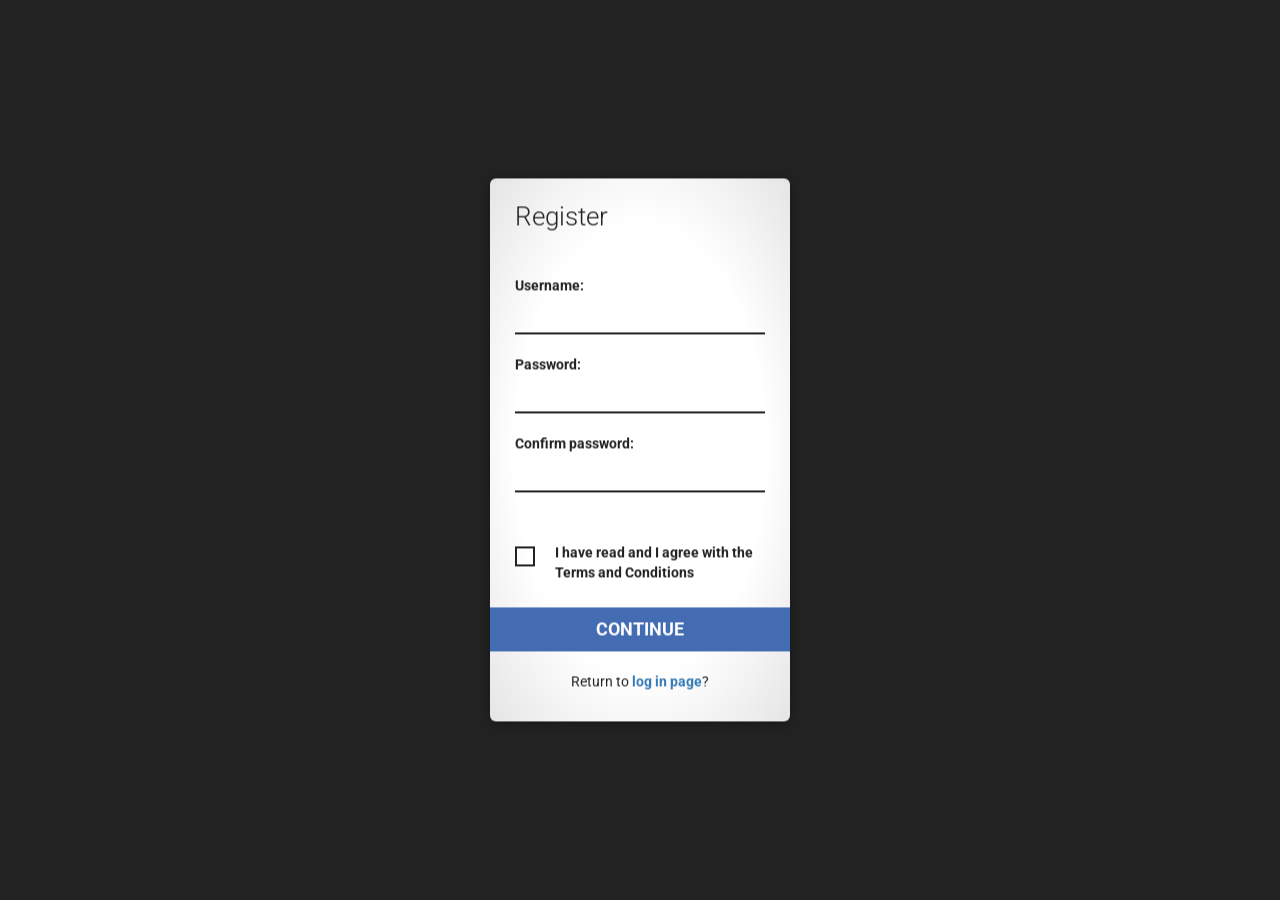
<file: index.html>
<!DOCTYPE html>
<html >
<head>
  <meta charset="UTF-8">
  <title>Simple Login Widget</title>
  
  
  <link rel='stylesheet prefetch' href='https://www.google.com/fonts#UsePlace:use/Collection:Roboto:400,300,100,500'>
<link rel='stylesheet prefetch' href='http://maxcdn.bootstrapcdn.com/bootstrap/3.3.4/css/bootstrap.min.css'>
<link rel='stylesheet prefetch' href='https://www.google.com/fonts#UsePlace:use/Collection:Roboto+Slab:400,700,300,100'>

      <link rel="stylesheet" href="css/style.css">

  
</head>

<body>
  <div id="successful_login" class="fix-middle">
  <div class="container text-center">
    <h1>Welcome back to the internet!</h1>
    <p>You've successfully managed to log into a nonexistant account in order to test a login dialog box.<br> If you like it, you are welcomed to use it wherever you want, no strings attached.<br><br><a href="#" class="link dialog-reset">Rerun the whole thing.</a></p>
  </div>
</div>
<div id="successful_registration" class="fix-middle">
  <div class="container text-center">
    <h1>Welcome to the internet!</h1>
    <p>You've successfully managed to register for a nonexistant account in order to test a registration dialog box.<br> If you like it, you are welcomed to use it wherever you want, no strings attached.<br><br><a href="#" class="link dialog-reset">Rerun the whole thing.</a></p>
  </div>
</div>

<div id="dialog" class="dialog dialog-effect-in">
  <div class="dialog-back">
    <div class="dialog-content">
      <form id="login_form" class="dialog-form" action="" method="POST">
        <fieldset>
          <legend>Log in</legend>
          <div class="form-group">
            <label for="user_username" class="control-label">Username:</label>
            <input type="text" id="user_username" class="form-control" name="user_username" autofocus/>
          </div>
          <div class="form-group">
            <label for="user_password" class="control-label">Password:</label>
            <input type="password" id="user_password" class="form-control" name="user_password"/>
          </div>
          <div class="text-center pad-top-20">
            <p>Have you forgotten your<br><a href="#" class="link"><strong>username</strong></a> or <a href="#" class="link"><strong>password</strong></a>?</p>
          </div>
          <div class="pad-top-20 pad-btm-20">
            <input type="submit" class="btn btn-default btn-block btn-lg" value="Continue">
          </div>
          <div class="text-center">
            <p>Do you wish to register<br> for <a href="#" class="link user-actions"><strong>a new account</strong></a>?</p>
          </div>
        </fieldset>
      </form>
    </div>
  </div>
  <div class="dialog-front">
    <div class="dialog-content">
      <form id="register_form" class="dialog-form" action="" method="POST">
        <fieldset>
          <legend>Register</legend>
          <div class="form-group">
            <label for="user_username" class="control-label">Username:</label>
            <input type="text" id="user_username" class="form-control" name="user_username"/> 
          </div>
          <div class="form-group">
            <label for="user_password" class="control-label">Password:</label>
            <input type="password" id="user_password" class="form-control" name="user_password"/>
          </div>
          <div class="form-group">
            <label for="user_cnf_password" class="control-label">Confirm password:</label>
            <input type="password" id="user_cnf_password" class="form-control" name="user_cnf_password"/>
          </div>
          <div class="form-group pad-top-20 form-group-checkbox">
            <div class="checkbox">
              <label>
                <input type="checkbox" id="user_terms" name="user_terms">
                I have read and I agree with the Terms and Conditions
              </label>
            </div>
          </div>
          <div class="pad-btm-20">
            <input type="submit" class="btn btn-default btn-block btn-lg" value="Continue"/>
          </div>
          <div class="text-center">
            <p>Return to <a href="#" class="link user-actions"><strong>log in page</strong></a>?</p>
          </div>
        </fieldset>
      </form>
    </div>
  </div>
</div>
  <script src='http://cdnjs.cloudflare.com/ajax/libs/jquery/2.1.3/jquery.min.js'></script>

    <script src="js/index.js"></script>

</body>
</html>
</file>
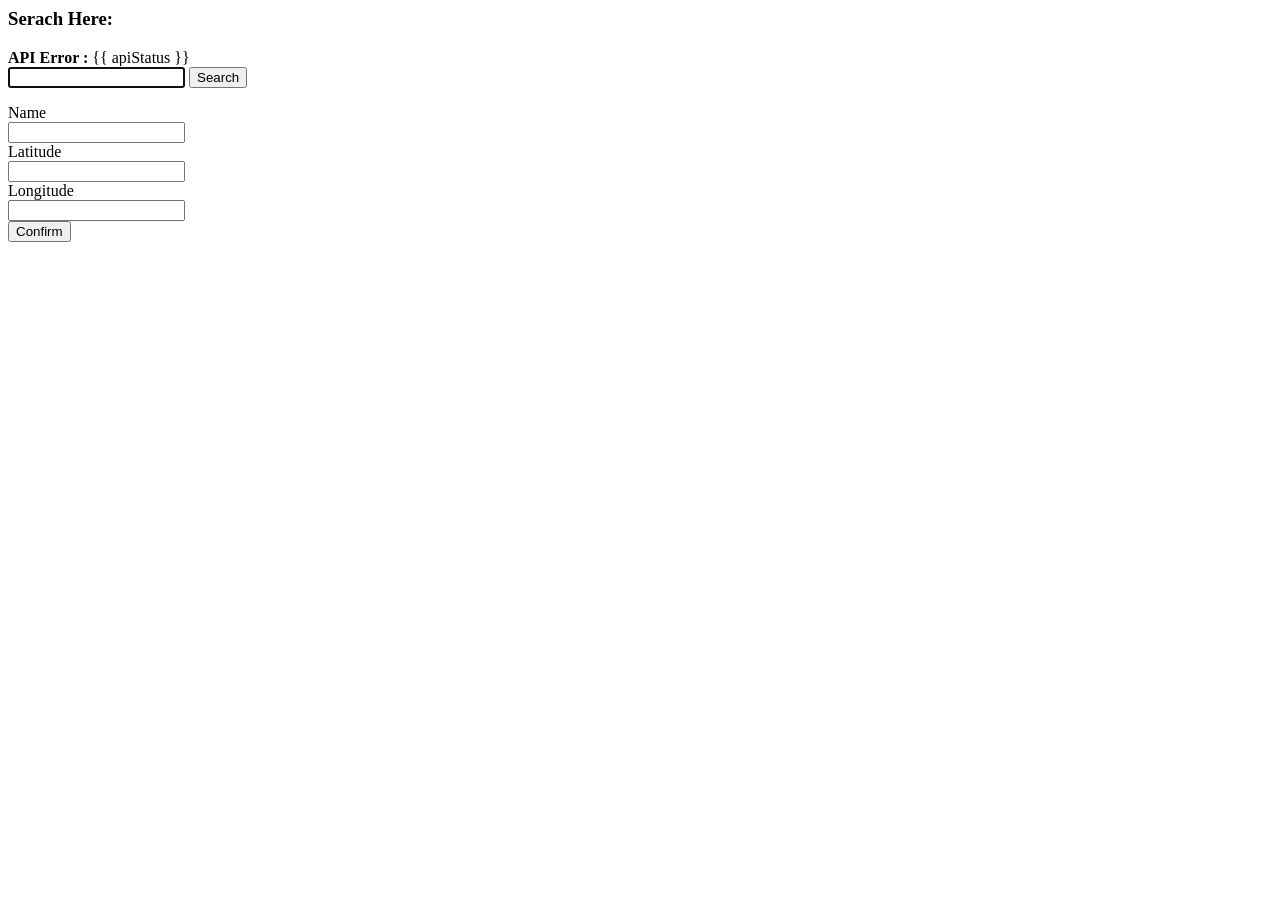
<file: google/index.html>
<body>
  <div class="container" ng-app="myApp" ng-controller="newPlaceCtrl">
    
    <h3 class="clearfix">
       <h3>Serach Here: </h3>
    </h3>
    
    <div class="alert alert-danger text-center" role="alert" ng-show="apiError">
        <b>API Error : </b>
        <span>{{ apiStatus }}</span>
    </div>
    
    <form name="searchForm" novalidate 
    ng-submit="search()">
        <div class="input-group">
            <input name="place" type="text" class="form-control" 
            ng-model="searchPlace" required autofocus />
            <span class="input-group-btn">
                <button class="btn btn-primary" 
                ng-disabled="searchForm.$invalid">Search</button>
            </span>
        </div>
    </form>
        
    <div id="map"></div>
      
    <form name="resForm" class="form-horizontal" novalidate 
    ng-submit="send()">
        <div class="form-group">
            <label for="resName" class="col-xs-2 control-label">Name</label>
            <div class="col-xs-10">
                <input name="resName" type="text" class="form-control" 
                ng-model="place.name" required />
            </div>
        </div>
        <div class="form-group">
            <label for="resLat" class="col-xs-2 control-label">Latitude</label>
            <div class="col-xs-10">
                <input name="resLat" type="number" class="form-control" 
                ng-model="place.lat" required />
            </div>
        </div>
        <div class="form-group">
            <label for="resLng" class="col-xs-2 control-label">Longitude</label>
            <div class="col-xs-10">
                <input name="resLng" type="number" class="form-control" 
                ng-model="place.lng" required />
            </div>
        </div>
        <div class="form-group">
            <div class="col-xs-offset-2 col-xs-10">
                <button class="btn btn-success" 
                ng-disabled="resForm.$invalid">Confirm</button>
            </div>
        </div>
    </form>
    
</div>

</body>
</file>
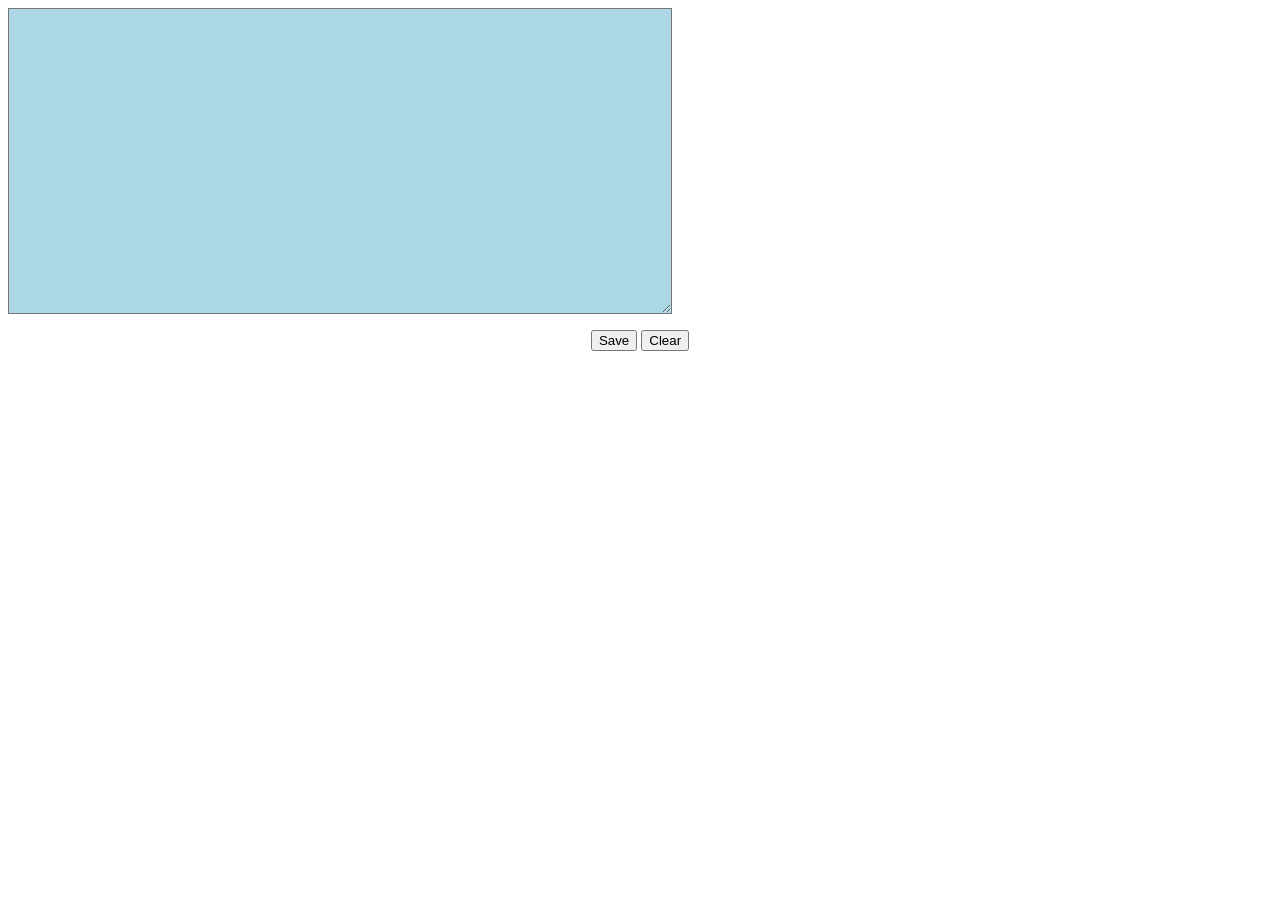
<file: notepad/index.htm>
<body ng-controller="myNoteCtrl">



<textarea style="background-color:lightblue;color:darkmagenta" ng-model="message" cols="80" rows="20"></textarea>

<p align="center">
<button ng-click="save()">Save</button>
<button ng-click="clear()">Clear</button>
</p>




</body>
</file>
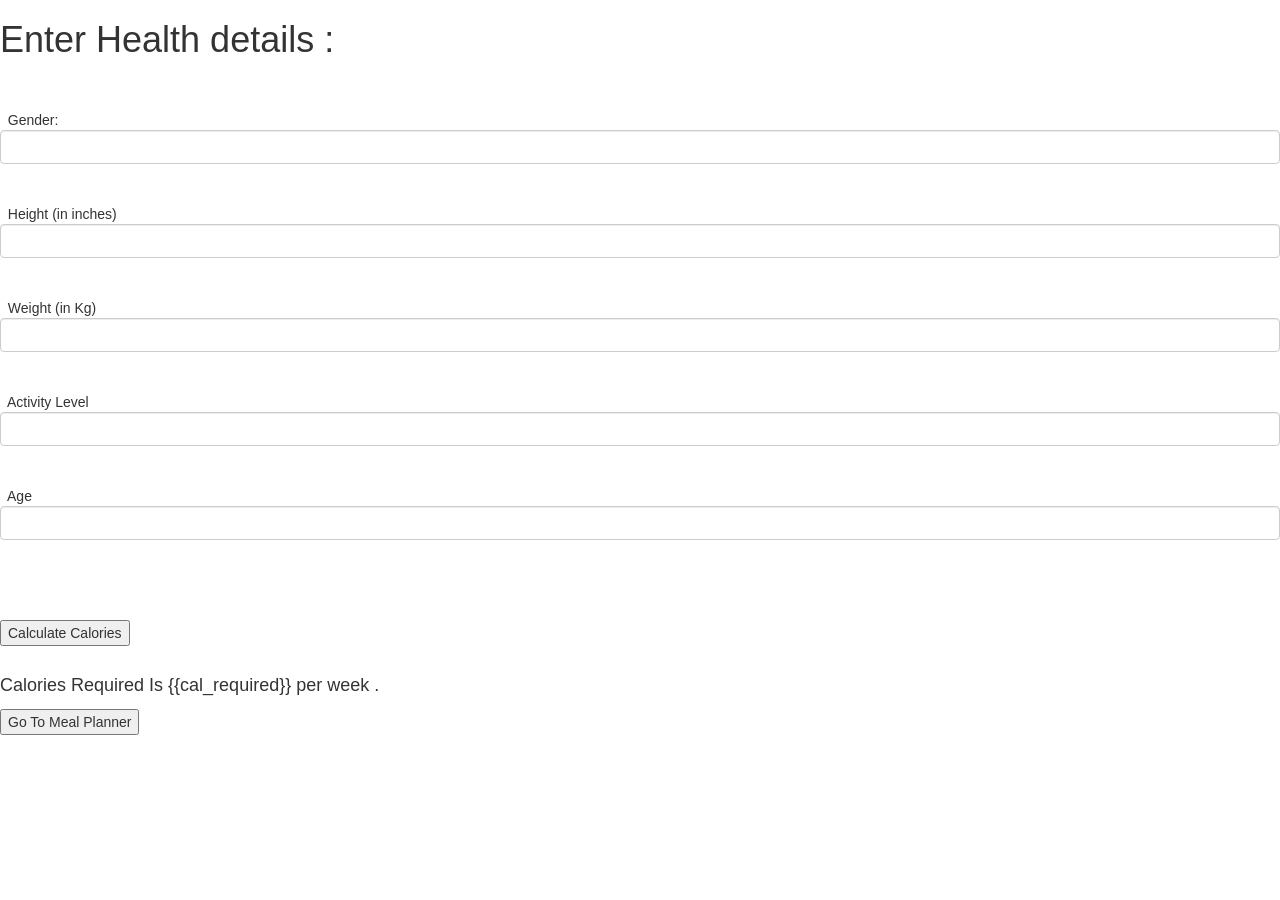
<file: healthdetailform.html>
<Files healthdetailform.html>

</Files>
<html>
    
<head>


  <meta name="viewport" content="width=device-width, initial-scale=1">
  <link rel="stylesheet" href="https://maxcdn.bootstrapcdn.com/bootstrap/3.3.7/css/bootstrap.min.css">
  <script src="https://ajax.googleapis.com/ajax/libs/jquery/3.1.1/jquery.min.js"></script>
  <script src="https://maxcdn.bootstrapcdn.com/bootstrap/3.3.7/js/bootstrap.min.js"></script>
</head>
    
<body>
       
    <fieldset>
        <h1>Enter Health details : </h1> 
              <form name="input" action="healthdetail.php"  method="post">
            	    <p style="white-space:pre">
                    <br/>  Gender:      <input  class="form-control" type="text" name="gender" required>
                    <br/>  Height (in inches)   <input class="form-control" type="text" step="any" name="height" required>
                    <br/>  Weight (in Kg)      <input class="form-control" type="text" name="weight" required> 
                    <br/>  Activity Level     <input class="form-control" type="text" name="activity" required>
                    <br/>  Age    <input class="form-control" type="text" name="age" required>
                   

                    <br/><input type="submit" value="Calculate Calories">
                    <h4>Calories Required Is {{cal_required}} per week .</h4>


                    </p>

             </form>

    </fieldset>
    <button ng-click="change_state()">Go To Meal Planner</button>

 </body>
</html>
</file>
<file: css/style.css>
@import url(http://fonts.googleapis.com/css?family=Roboto:400,500,700,300,100);
.pad-top-20 {
  padding-top: 20px;
}
.pad-btm-20 {
  padding-bottom: 20px;
}
.pad-sep-20 {
  padding-top: 20px;
  padding-bottom: 20px;
}
.pad-top-40 {
  padding-top: 40px;
}
.pad-btm-40 {
  padding-bottom: 40px;
}
.pad-sep-40 {
  padding-top: 40px;
  padding-bottom: 40px;
}
.pad-top-60 {
  padding-top: 60px;
}
.pad-btm-60 {
  padding-bottom: 60px;
}
.pad-sep-60 {
  padding-top: 60px;
  padding-bottom: 60px;
}
.pad-top-80 {
  padding-top: 80px;
}
.pad-btm-80 {
  padding-bottom: 80px;
}
.pad-sep-80 {
  padding-top: 80px;
  padding-bottom: 80px;
}
.pad-top-100 {
  padding-top: 100px;
}
.pad-btm-100 {
  padding-bottom: 100px;
}
.pad-sep-100 {
  padding-top: 100px;
  padding-bottom: 100px;
}
html,
body {
  height: 100%;
}
body {
  margin: 0;
  padding: 0;
  color: #fff;
  overflow: hidden;
  background-color: #222;
  font-size: 14px;
  position: relative;
  font-family: 'Roboto', Helvetica, Arial, sans-serif;
}
h1,
.h1,
h2,
.h2,
h3,
.h3 {
  font-weight: 300;
  color: #22A7F0;
}
.fix-middle {
  position: absolute;
  padding: 10px;
  top: 50%;
  left: 50%;
  -webkit-transform: translate(-50%, -50%);
  -moz-transform: translate(-50%, -50%);
  -ms-transform: translate(-50%, -50%);
  transform: translate(-50%, -50%);
  z-index: 3;
}
.dialog {
  color: #222;
  -webkit-perspective: 1200px;
  -moz-perspective: 1200px;
  -ms-perspective: 1200px;
  -o-perspective: 1200px;
  perspective: 1200px;
  z-index: 1000;
  opacity: 1;
  visibility: visible;
  -webkit-transition: opacity 0.2s cubic-bezier(0.25, 0.5, 0.5, 0.9), visibility 0.2s cubic-bezier(0.25, 0.5, 0.5, 0.9);
  -moz-transition: opacity 0.2s cubic-bezier(0.25, 0.5, 0.5, 0.9), visibility 0.2s cubic-bezier(0.25, 0.5, 0.5, 0.9);
  -ms-transition: opacity 0.2s cubic-bezier(0.25, 0.5, 0.5, 0.9), visibility 0.2s cubic-bezier(0.25, 0.5, 0.5, 0.9);
  transition: opacity 0.2s cubic-bezier(0.25, 0.5, 0.5, 0.9), visibility 0.2s cubic-bezier(0.25, 0.5, 0.5, 0.9);
}
.dialog,
.dialog .dialog-front,
.dialog .dialog-back {
  width: auto;
  position: absolute;
  top: 50%;
  left: 50%;
  padding: 0;
  margin: 0;
  -webkit-transform: translate(-50%, -50%);
  -moz-transform: translate(-50%, -50%);
  -ms-transform: translate(-50%, -50%);
  transform: translate(-50%, -50%);
}
.dialog.dialog-effect-in {
  -webkit-animation: showDialog 1000ms linear both;
  -moz-animation: showDialog 1000ms linear both;
  -ms-animation: showDialog 1000ms linear both;
  animation: showDialog 1000ms linear both;
}
.dialog.shakeit {
  -webkit-animation: shakeDialog 300ms linear both;
  -moz-animation: shakeDialog 300ms linear both;
  -ms-animation: shakeDialog 300ms linear both;
  animation: shakeDialog 300ms linear both;
}
.dialog .dialog-content {
  width: 300px;
  background: #fff;
  /* Old browsers */
  background: -moz-radial-gradient(center, ellipse cover, #ffffff 59%, #e5e5e5 100%);
  /* FF3.6+ */
  background: -webkit-gradient(radial, center center, 0px, center center, 100%, color-stop(59%, #ffffff), color-stop(100%, #e5e5e5));
  /* Chrome,Safari4+ */
  background: -webkit-radial-gradient(center, ellipse cover, #ffffff 59%, #e5e5e5 100%);
  /* Chrome10+,Safari5.1+ */
  background: -o-radial-gradient(center, ellipse cover, #ffffff 59%, #e5e5e5 100%);
  /* Opera 12+ */
  background: -ms-radial-gradient(center, ellipse cover, #ffffff 59%, #e5e5e5 100%);
  /* IE10+ */
  background: radial-gradient(ellipse at center, #ffffff 59%, #e5e5e5 100%);
  /* W3C */
  border-radius: 6px;
  -webkit-box-shadow: 0 2px 12px -3px rgba(0, 0, 0, 0.6);
  -moz-box-shadow: 0 2px 12px -3px rgba(0, 0, 0, 0.6);
  -ms-box-shadow: 0 2px 12px -3px rgba(0, 0, 0, 0.6);
  box-shadow: 0 2px 12px -3px rgba(0, 0, 0, 0.6);
  padding: 20px 25px;
}
.dialog .dialog-front,
.dialog .dialog-back {
  -webkit-transform-style: preserve-3d;
  -moz-transform-style: preserve-3d;
  -webkit-backface-visibility: hidden;
  -moz-backface-visibility: hidden;
  -ms-backface-visibility: hidden;
  backface-visibility: hidden;
  -webkit-transition: all 0.4s cubic-bezier(0.25, 0.5, 0.5, 0.9);
  -moz-transition: all 0.4s cubic-bezier(0.25, 0.5, 0.5, 0.9);
  -ms-transition: all 0.4s cubic-bezier(0.25, 0.5, 0.5, 0.9);
  transition: all 0.4s cubic-bezier(0.25, 0.5, 0.5, 0.9);
}
.dialog .dialog-front {
  -webkit-transform: translate(-50%, -50%) rotateX(0deg) rotateY(0deg);
  -moz-transform: translate(-50%, -50%) rotateX(0deg) rotateY(0deg);
  -ms-transform: translate(-50%, -50%) rotateX(0deg) rotateY(0deg);
  -o-transform: translate(-50%, -50%) rotateX(0deg) rotateY(0deg);
  z-index: 900;
}
.dialog .dialog-back {
  -webkit-transform: translate(-50%, -50%) rotateY(-180deg);
  -moz-transform: translate(-50%, -50%) rotateY(-180deg);
  -ms-transform: translate(-50%, -50%) rotateY(-180deg);
  -o-transform: translate(-50%, -50%) rotateY(-180deg);
  z-index: 800;
}
.dialog.flip .dialog-front {
  z-index: 800;
  visibility: hidden;
  -webkit-transform: translate(-50%, -50%) rotateY(180deg);
  -moz-transform: translate(-50%, -50%) rotateY(180deg);
  -ms-transform: translate(-50%, -50%) rotateY(180deg);
  -o-transform: translate(-50%, -50%) rotateY(180deg);
}
.dialog.flip .dialog-back {
  z-index: 900;
  visibility: visible;
  -webkit-transform: translate(-50%, -50%) rotateX(0deg) rotateY(0deg);
  -moz-transform: translate(-50%, -50%) rotateX(0deg) rotateY(0deg);
  -ms-transform: translate(-50%, -50%) rotateX(0deg) rotateY(0deg);
  -o-transform: translate(-50%, -50%) rotateX(0deg) rotateY(0deg);
}
.dialog.dialog-effect-out {
  z-index: 1;
  opacity: 0;
  visibility: hidden;
}
.dialog.dialog-effect-out .dialog-front {
  -webkit-transform: translate(-50%, -20%) rotateX(-30deg);
  -moz-transform: translate(-50%, -20%) rotateX(-30deg);
  -ms-transform: translate(-50%, -20%) rotateX(-30deg);
  -o-transform: translate(-50%, -20%) rotateX(-30deg);
}
.dialog.dialog-effect-out .dialog-back {
  -webkit-transform: translate(-50%, -20%) rotateX(-30deg) rotateY(-180deg);
  -moz-transform: translate(-50%, -20%) rotateX(-30deg) rotateY(-180deg);
  -ms-transform: translate(-50%, -20%) rotateX(-30deg) rotateY(-180deg);
  -o-transform: translate(-50%, -20%) rotateX(-30deg) rotateY(-180deg);
}
.dialog.dialog-effect-out.flip .dialog-front {
  -webkit-transform: translate(-50%, -20%) rotateX(-30deg) rotateY(180deg);
  -moz-transform: translate(-50%, -20%) rotateX(-30deg) rotateY(180deg);
  -ms-transform: translate(-50%, -20%) rotateX(-30deg) rotateY(180deg);
  -o-transform: translate(-50%, -20%) rotateX(-30deg) rotateY(180deg);
}
.dialog.dialog-effect-out.flip .dialog-back {
  -webkit-transform: translate(-50%, -20%) rotateX(-30deg) rotateY(0deg);
  -moz-transform: translate(-50%, -20%) rotateX(-30deg) rotateY(0deg);
  -ms-transform: translate(-50%, -20%) rotateX(-30deg) rotateY(0deg);
  -o-transform: translate(-50%, -20%) rotateX(-30deg) rotateY(0deg);
}
.dialog.dialog-effect-out .dialog-content {
  background: #00B16A;
}
.dialog.dialog-effect-out .dialog-content .dialog-form {
  visibility: hidden;
}
.dialog .dialog-form {
  -webkit-animation: swooshUp30 300ms linear both;
  -moz-animation: swooshUp30 300ms linear both;
  -ms-animation: swooshUp30 300ms linear both;
  animation: swooshUp30 300ms linear both;
  -webkit-animation-delay: 300ms;
  -moz-animation-delay: 300ms;
  -ms-animation-delay: 300ms;
  animation-delay: 300ms;
}
.dialog .dialog-form legend {
  margin-bottom: 40px;
  font-size: 26px;
  font-weight: 300;
  color: #222;
  border-bottom: none;
}
.dialog .dialog-form .form-group {
  margin-bottom: 20px;
  position: relative;
}
.dialog .dialog-form .form-group .form-control {
  color: #222;
  background-color: transparent;
  border: none;
  border-bottom: 2px solid #222;
  border-radius: 0;
  -webkit-box-shadow: none;
  -moz-box-shadow: none;
  -ms-box-shadow: none;
  box-shadow: none;
}
.dialog .dialog-form .form-group label {
  display: inline-block;
  max-width: 100%;
  margin-bottom: 5px;
  font-weight: 700;
}
.dialog .dialog-form .form-group.has-error .error-msg {
  display: block;
}
.dialog .dialog-form .form-group.has-error label {
  color: #E74C3C;
}
.dialog .dialog-form .form-group.has-error .form-control {
  border-color: #E74C3C;
}
.dialog .dialog-form .form-group .checkbox label {
  padding-left: 40px;
}
.dialog .dialog-form .form-group .checkbox input[type="checkbox"] {
  width: 20px;
  height: 20px;
  background: none;
  border: 2px solid #222;
  margin-left: -40px;
  -webkit-appearance: none;
  appearance: none;
}
.dialog .dialog-form .form-group .checkbox input[type="checkbox"]:hover {
  background-color: #e6e6e6;
}
.dialog .dialog-form .form-group .checkbox input[type="checkbox"]:checked {
  background-color: #222;
}
.dialog .dialog-form .form-group .checkbox input[type="checkbox"]:disabled {
  background-color: #6f6f6f;
  border-color: #555555;
}
.dialog .dialog-form .error-msg {
  position: absolute;
  top: 50%;
  left: 0;
  right: auto;
  background-color: #E74C3C;
  color: #fff;
  padding: 10px;
  z-index: 3;
  max-width: 150px;
  border-radius: 3px;
  -webkit-transform: translate(-110%, -50%);
  -moz-transform: translate(-110%, -50%);
  -ms-transform: translate(-110%, -50%);
  transform: translate(-110%, -50%);
  -webkit-animation: swooshleft 200ms ease-in-out both;
  -moz-animation: swooshleft 200ms ease-in-out both;
  -ms-animation: swooshleft 200ms ease-in-out both;
  animation: swooshleft 200ms ease-in-out both;
  display: none;
}
.dialog .dialog-form .error-msg:after {
  position: absolute;
  content: '';
  top: 50%;
  right: 0;
  -webkit-transform: translate(97%, -50%);
  -moz-transform: translate(97%, -50%);
  -ms-transform: translate(97%, -50%);
  transform: translate(97%, -50%);
  width: 0;
  height: 0;
  border-style: solid;
  border-width: 10px 0 10px 10px;
  border-color: transparent transparent transparent #E74C3C;
}
.dialog .dialog-form .btn {
  font-weight: 700;
  border-width: 0;
  border-radius: 0;
  text-transform: uppercase;
  -webkit-transition: all 0.2s cubic-bezier(0.25, 0.5, 0.5, 0.9);
  -moz-transition: all 0.2s cubic-bezier(0.25, 0.5, 0.5, 0.9);
  -ms-transition: all 0.2s cubic-bezier(0.25, 0.5, 0.5, 0.9);
  transition: all 0.2s cubic-bezier(0.25, 0.5, 0.5, 0.9);
}
.dialog .dialog-form .btn.btn-default {
  color: #fff;
  background-color: #446CB3;
  margin: 0 -10%;
  width: 120%;
  outline: none;
}
.dialog .dialog-form .btn.btn-default:hover {
  background-color: #222;
  color: #fff;
}
.dialog .dialog-form .btn.btn-default:active,
.dialog .dialog-form .btn.btn-default:focus {
  background-color: #222;
  color: #fff;
}
@-webkit-keyframes swooshUp30 {
  0% {
    opacity: 0;
  }
  100% {
    opacity: 1;
  }
}
@-moz-keyframes swooshUp30 {
  0% {
    opacity: 0;
  }
  100% {
    opacity: 1;
  }
}
@keyframes swooshUp30 {
  0% {
    opacity: 0;
  }
  100% {
    opacity: 1;
  }
}
@-webkit-keyframes swooshleft {
  0% {
    -webkit-transform: translate(-90%, -50%);
    -moz-transform: translate(-90%, -50%);
    -ms-transform: translate(-90%, -50%);
    transform: translate(-90%, -50%);
  }
  100% {
    -webkit-transform: translate(-110%, -50%);
    -moz-transform: translate(-110%, -50%);
    -ms-transform: translate(-110%, -50%);
    transform: translate(-110%, -50%);
  }
}
@-moz-keyframes swooshleft {
  0% {
    -webkit-transform: translate(-90%, -50%);
    -moz-transform: translate(-90%, -50%);
    -ms-transform: translate(-90%, -50%);
    transform: translate(-90%, -50%);
  }
  100% {
    -webkit-transform: translate(-110%, -50%);
    -moz-transform: translate(-110%, -50%);
    -ms-transform: translate(-110%, -50%);
    transform: translate(-110%, -50%);
  }
}
@keyframes swooshleft {
  0% {
    -webkit-transform: translate(-90%, -50%);
    -moz-transform: translate(-90%, -50%);
    -ms-transform: translate(-90%, -50%);
    transform: translate(-90%, -50%);
  }
  100% {
    -webkit-transform: translate(-110%, -50%);
    -moz-transform: translate(-110%, -50%);
    -ms-transform: translate(-110%, -50%);
    transform: translate(-110%, -50%);
  }
}
@-webkit-keyframes shakeDialog {
  0% {
    left: 51%;
  }
  25% {
    left: 49%;
  }
  50% {
    left: 51%;
  }
  100% {
    left: 50%;
  }
}
@-moz-keyframes shakeDialog {
  0% {
    left: 51%;
  }
  25% {
    left: 49%;
  }
  50% {
    left: 51%;
  }
  100% {
    left: 50%;
  }
}
@keyframes shakeDialog {
  0% {
    left: 51%;
  }
  25% {
    left: 49%;
  }
  50% {
    left: 51%;
  }
  100% {
    left: 50%;
  }
}
/* Generated with Bounce.js. Edit at http://goo.gl/KtDT8H */
@-webkit-keyframes showDialog {
  0% {
    -webkit-transform: matrix3d(0.8, 0, 0, 0, 0, 0.8, 0, 0, 0, 0, 1, 0, 0, 0, 0, 1);
    transform: matrix3d(0.8, 0, 0, 0, 0, 0.8, 0, 0, 0, 0, 1, 0, 0, 0, 0, 1);
  }
  7.61% {
    -webkit-transform: matrix3d(0.907, 0, 0, 0, 0, 0.907, 0, 0, 0, 0, 1, 0, 0, 0, 0, 1);
    transform: matrix3d(0.907, 0, 0, 0, 0, 0.907, 0, 0, 0, 0, 1, 0, 0, 0, 0, 1);
  }
  11.41% {
    -webkit-transform: matrix3d(0.948, 0, 0, 0, 0, 0.948, 0, 0, 0, 0, 1, 0, 0, 0, 0, 1);
    transform: matrix3d(0.948, 0, 0, 0, 0, 0.948, 0, 0, 0, 0, 1, 0, 0, 0, 0, 1);
  }
  15.12% {
    -webkit-transform: matrix3d(0.976, 0, 0, 0, 0, 0.976, 0, 0, 0, 0, 1, 0, 0, 0, 0, 1);
    transform: matrix3d(0.976, 0, 0, 0, 0, 0.976, 0, 0, 0, 0, 1, 0, 0, 0, 0, 1);
  }
  18.92% {
    -webkit-transform: matrix3d(0.996, 0, 0, 0, 0, 0.996, 0, 0, 0, 0, 1, 0, 0, 0, 0, 1);
    transform: matrix3d(0.996, 0, 0, 0, 0, 0.996, 0, 0, 0, 0, 1, 0, 0, 0, 0, 1);
  }
  22.72% {
    -webkit-transform: matrix3d(1.008, 0, 0, 0, 0, 1.008, 0, 0, 0, 0, 1, 0, 0, 0, 0, 1);
    transform: matrix3d(1.008, 0, 0, 0, 0, 1.008, 0, 0, 0, 0, 1, 0, 0, 0, 0, 1);
  }
  30.23% {
    -webkit-transform: matrix3d(1.014, 0, 0, 0, 0, 1.014, 0, 0, 0, 0, 1, 0, 0, 0, 0, 1);
    transform: matrix3d(1.014, 0, 0, 0, 0, 1.014, 0, 0, 0, 0, 1, 0, 0, 0, 0, 1);
  }
  50.25% {
    -webkit-transform: matrix3d(1.003, 0, 0, 0, 0, 1.003, 0, 0, 0, 0, 1, 0, 0, 0, 0, 1);
    transform: matrix3d(1.003, 0, 0, 0, 0, 1.003, 0, 0, 0, 0, 1, 0, 0, 0, 0, 1);
  }
  70.27% {
    -webkit-transform: matrix3d(0.999, 0, 0, 0, 0, 0.999, 0, 0, 0, 0, 1, 0, 0, 0, 0, 1);
    transform: matrix3d(0.999, 0, 0, 0, 0, 0.999, 0, 0, 0, 0, 1, 0, 0, 0, 0, 1);
  }
  100% {
    -webkit-transform: matrix3d(1, 0, 0, 0, 0, 1, 0, 0, 0, 0, 1, 0, 0, 0, 0, 1);
    transform: matrix3d(1, 0, 0, 0, 0, 1, 0, 0, 0, 0, 1, 0, 0, 0, 0, 1);
  }
}
@keyframes showDialog {
  0% {
    -webkit-transform: matrix3d(0.8, 0, 0, 0, 0, 0.8, 0, 0, 0, 0, 1, 0, 0, 0, 0, 1);
    transform: matrix3d(0.8, 0, 0, 0, 0, 0.8, 0, 0, 0, 0, 1, 0, 0, 0, 0, 1);
  }
  7.61% {
    -webkit-transform: matrix3d(0.907, 0, 0, 0, 0, 0.907, 0, 0, 0, 0, 1, 0, 0, 0, 0, 1);
    transform: matrix3d(0.907, 0, 0, 0, 0, 0.907, 0, 0, 0, 0, 1, 0, 0, 0, 0, 1);
  }
  11.41% {
    -webkit-transform: matrix3d(0.948, 0, 0, 0, 0, 0.948, 0, 0, 0, 0, 1, 0, 0, 0, 0, 1);
    transform: matrix3d(0.948, 0, 0, 0, 0, 0.948, 0, 0, 0, 0, 1, 0, 0, 0, 0, 1);
  }
  15.12% {
    -webkit-transform: matrix3d(0.976, 0, 0, 0, 0, 0.976, 0, 0, 0, 0, 1, 0, 0, 0, 0, 1);
    transform: matrix3d(0.976, 0, 0, 0, 0, 0.976, 0, 0, 0, 0, 1, 0, 0, 0, 0, 1);
  }
  18.92% {
    -webkit-transform: matrix3d(0.996, 0, 0, 0, 0, 0.996, 0, 0, 0, 0, 1, 0, 0, 0, 0, 1);
    transform: matrix3d(0.996, 0, 0, 0, 0, 0.996, 0, 0, 0, 0, 1, 0, 0, 0, 0, 1);
  }
  22.72% {
    -webkit-transform: matrix3d(1.008, 0, 0, 0, 0, 1.008, 0, 0, 0, 0, 1, 0, 0, 0, 0, 1);
    transform: matrix3d(1.008, 0, 0, 0, 0, 1.008, 0, 0, 0, 0, 1, 0, 0, 0, 0, 1);
  }
  30.23% {
    -webkit-transform: matrix3d(1.014, 0, 0, 0, 0, 1.014, 0, 0, 0, 0, 1, 0, 0, 0, 0, 1);
    transform: matrix3d(1.014, 0, 0, 0, 0, 1.014, 0, 0, 0, 0, 1, 0, 0, 0, 0, 1);
  }
  50.25% {
    -webkit-transform: matrix3d(1.003, 0, 0, 0, 0, 1.003, 0, 0, 0, 0, 1, 0, 0, 0, 0, 1);
    transform: matrix3d(1.003, 0, 0, 0, 0, 1.003, 0, 0, 0, 0, 1, 0, 0, 0, 0, 1);
  }
  70.27% {
    -webkit-transform: matrix3d(0.999, 0, 0, 0, 0, 0.999, 0, 0, 0, 0, 1, 0, 0, 0, 0, 1);
    transform: matrix3d(0.999, 0, 0, 0, 0, 0.999, 0, 0, 0, 0, 1, 0, 0, 0, 0, 1);
  }
  100% {
    -webkit-transform: matrix3d(1, 0, 0, 0, 0, 1, 0, 0, 0, 0, 1, 0, 0, 0, 0, 1);
    transform: matrix3d(1, 0, 0, 0, 0, 1, 0, 0, 0, 0, 1, 0, 0, 0, 0, 1);
  }
}
#successful_login,
#successful_registration {
  opacity: 0;
  visibility: hidden;
  -webkit-transition: opacity 0.4s cubic-bezier(0.25, 0.5, 0.5, 0.9), visibility 0.6s cubic-bezier(0.25, 0.5, 0.5, 0.9);
  -moz-transition: opacity 0.4s cubic-bezier(0.25, 0.5, 0.5, 0.9), visibility 0.6s cubic-bezier(0.25, 0.5, 0.5, 0.9);
  -ms-transition: opacity 0.4s cubic-bezier(0.25, 0.5, 0.5, 0.9), visibility 0.6s cubic-bezier(0.25, 0.5, 0.5, 0.9);
  transition: opacity 0.4s cubic-bezier(0.25, 0.5, 0.5, 0.9), visibility 0.6s cubic-bezier(0.25, 0.5, 0.5, 0.9);
}
#successful_login.active,
#successful_registration.active {
  opacity: 1;
  visibility: visible;
}
</file>
